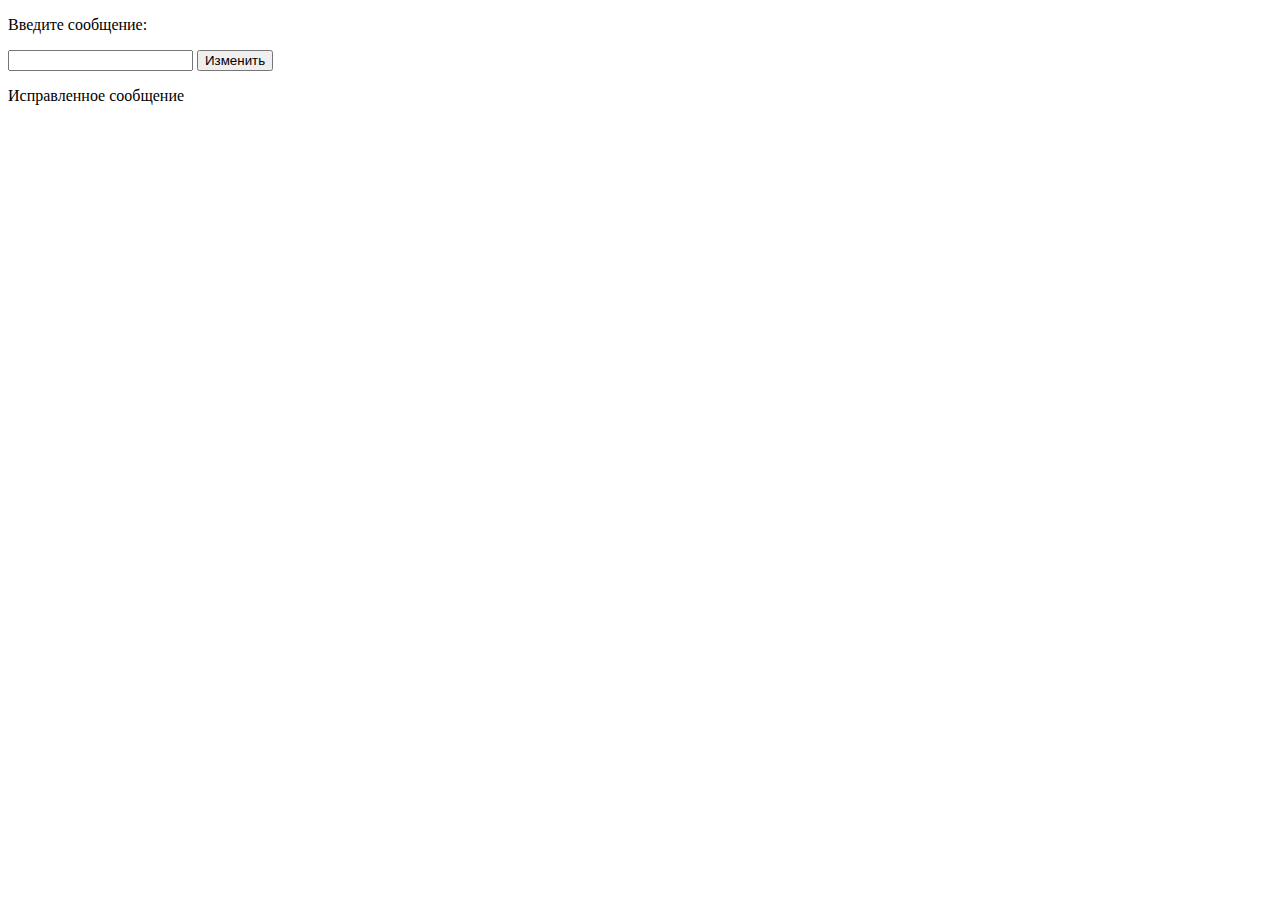
<file: 1/index.html>
<!DOCTYPE html>
<html lang="ru">

<head>
  <title>Задание 1</title>
  <meta charset="UTF-8">
  <script src="program.js"></script>
</head>

<body>
  <p>Введите сообщение:</p>
  <input type="text" id="message">
  <input type="button" id="button" value="Изменить">
  <script src="program.js"></script>
  <p id="correct">Исправленное сообщение</p>
</body>

</html>
</file>
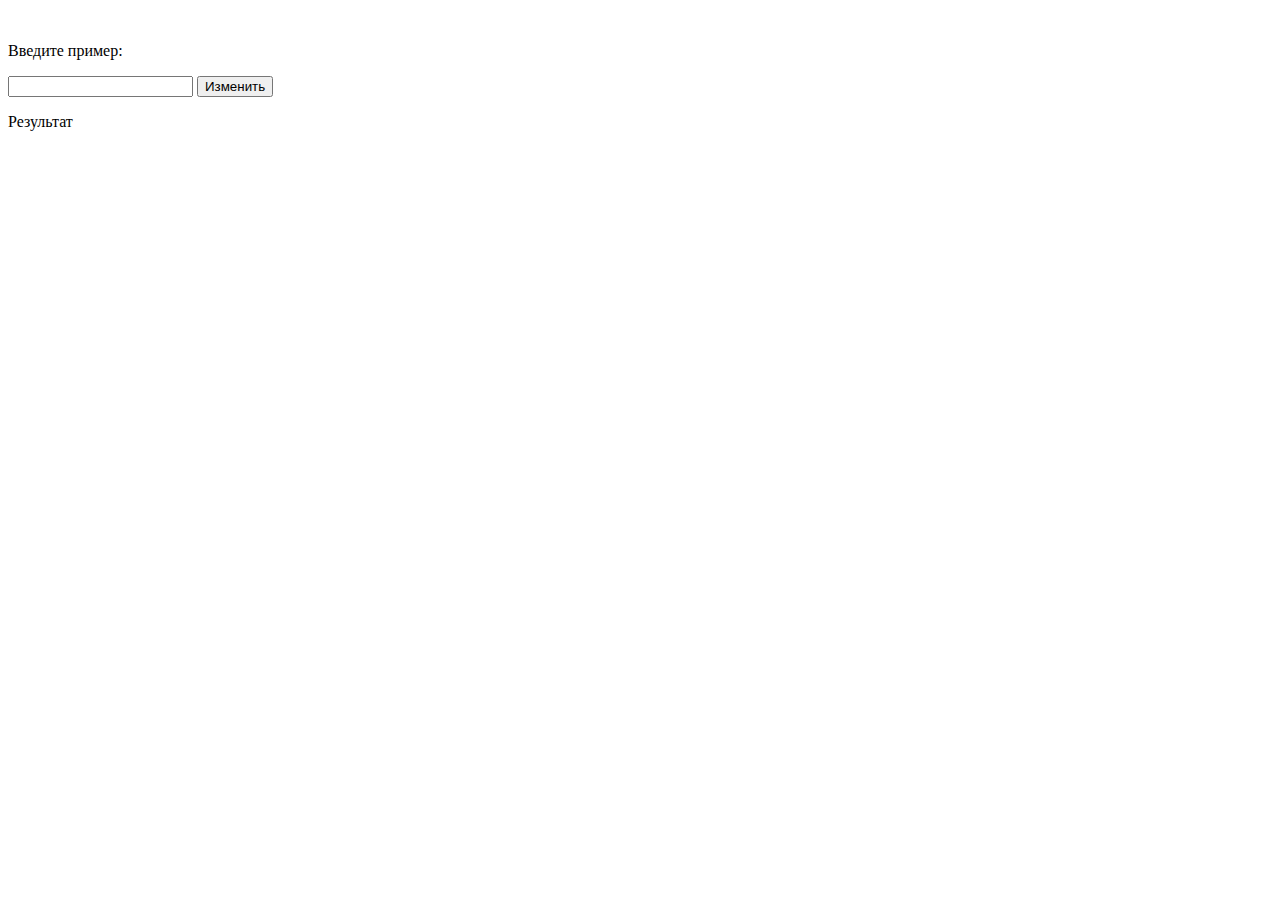
<file: 2/index.html>
<!DOCTYPE html>
<html lang="ru">
 
<head>
  <title>Задание 2</title>
  <meta charset="UTF-8">
</head>
 
<body>
  <p>Введите пример:</p>
  <input type="text" id="input">
  <input type="button" id="button" value="Изменить">
  <script src="program.js"></script>
  <p id="output">Результат</p>
</body>
 
</html>
</file>
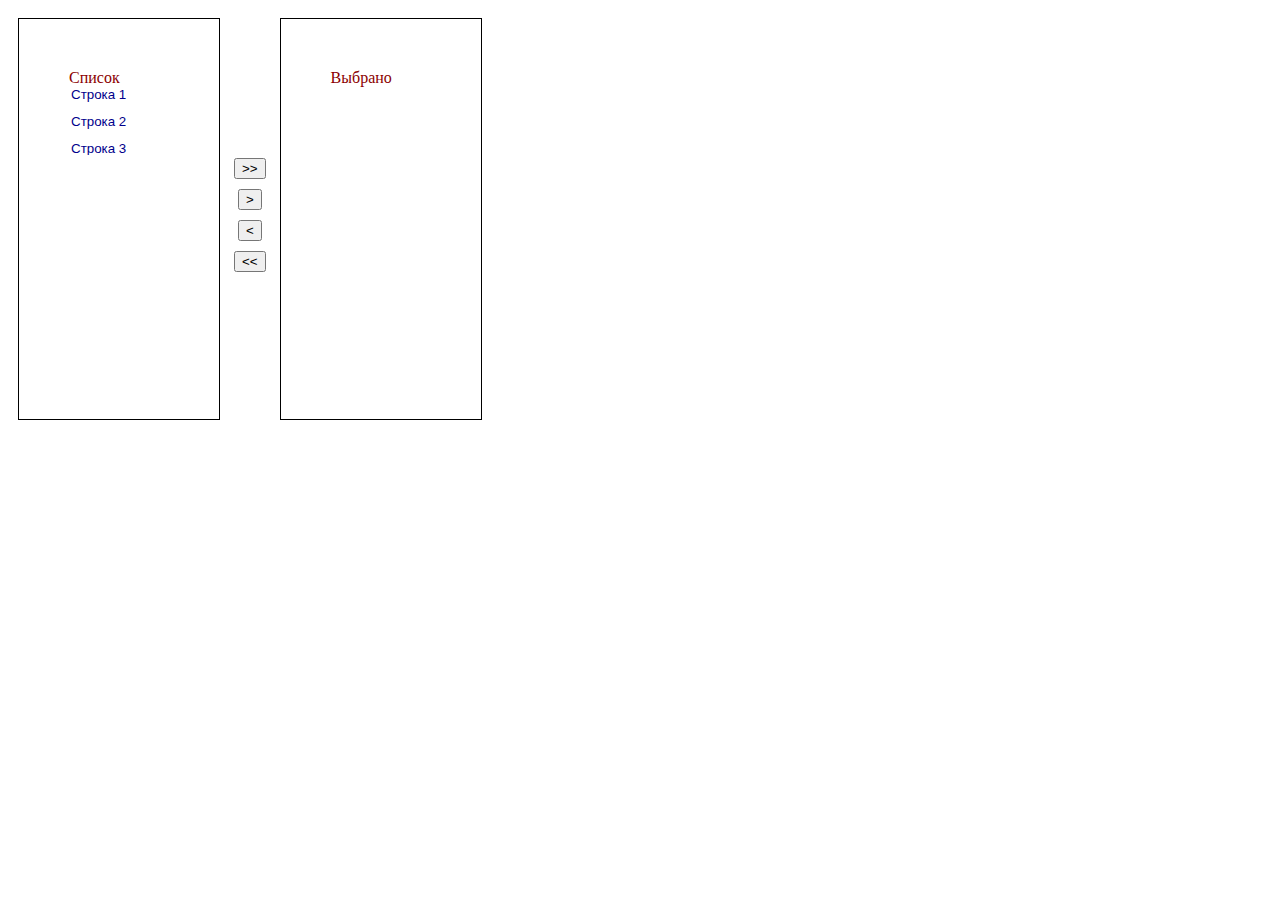
<file: 3/index.html>
<!DOCTYPE html>
<html lang="en">
<head>
    <meta charset="UTF-8">
    <title>Задание 3</title>
    <link rel="stylesheet" href="style.css">
</head>
<body>
<div class="left-side">
    <label for="left-select">Список</label>
    <select id="left-select" class="select" multiple>
        <option class="item">Строка 1</option>
        <option class="item">Строка 2</option>
        <option class="item">Строка 3</option>
        <option class="item">Строка 4</option>
        <option class="item">Строка 5</option>
    </select>
</div>
<div class="button-bar">
    <button id="allItemsToRight">    >> </button>
    <button id="oneItemToRight">   > </button>
    <button id="oneItemToLeft">     < </button>
    <button id="allItemsToLeft">    << </button>
</div>
<div class="right-side">
    <label for="right-select">Выбрано</label>
    <select id="right-select" class="select" multiple>
    </select>
</div>
</body>
<script src="program.js">
</script>
</body>
</html>
</file>
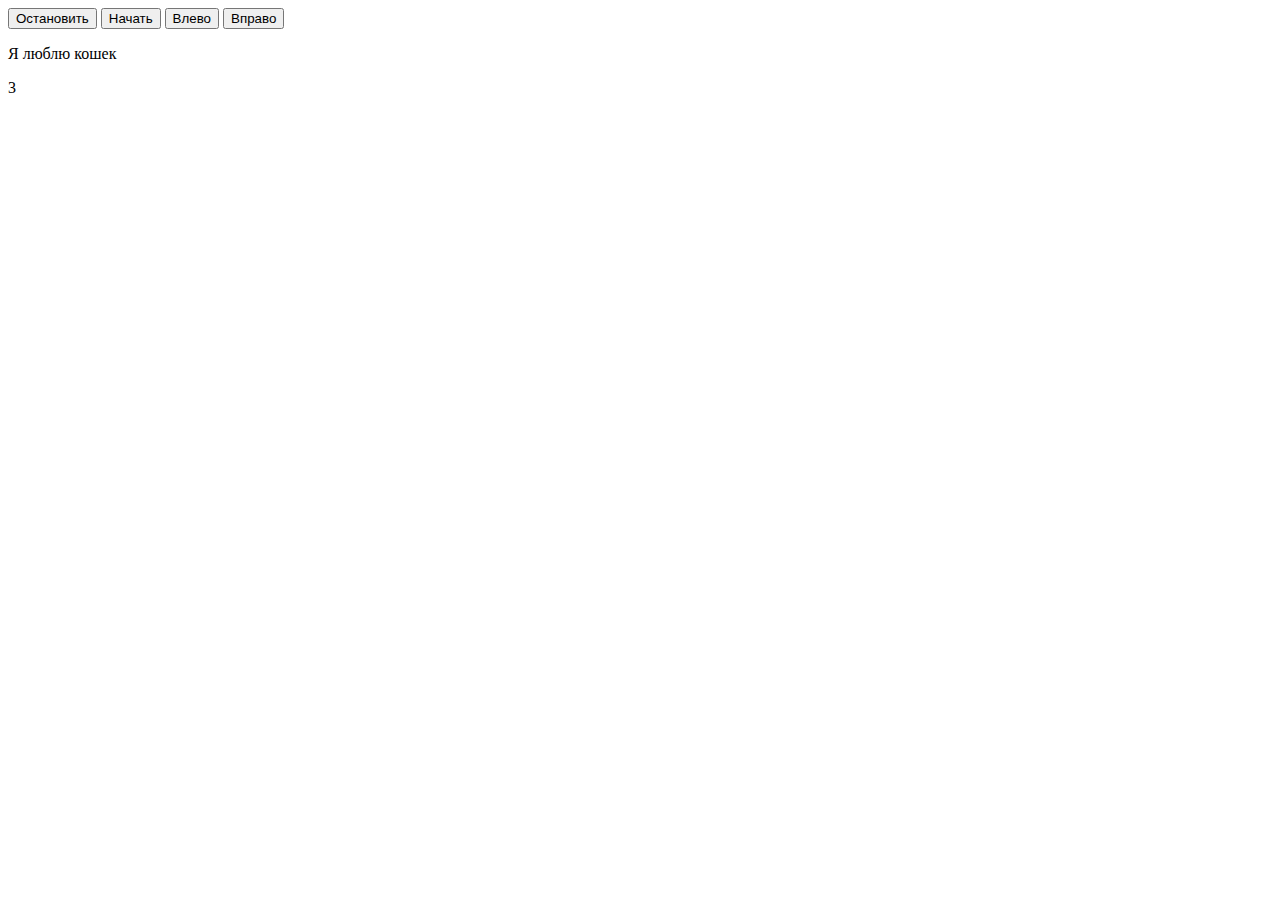
<file: 4/index.html>
<!DOCTYPE html>
<html lang="ru">
<head>
    <meta charset="UTF-8">
    <title>Задание 4</title>
    <link rel="stylesheet" href="style.css">
</head>
<body>
<button class="button" onclick="stopSwitcher()">Остановить</button>
<button class="button" onclick="init()">Начать</button>
<button class="button" onclick="instantSwitchBackwards()">Влево</button>
<button class="button"onclick="instantSwitchForward()">Вправо</button>

<p>Я люблю кошек</p>

<p id="timer"></p>

<script src="program.js"></script>
</body>
</html>
</file>
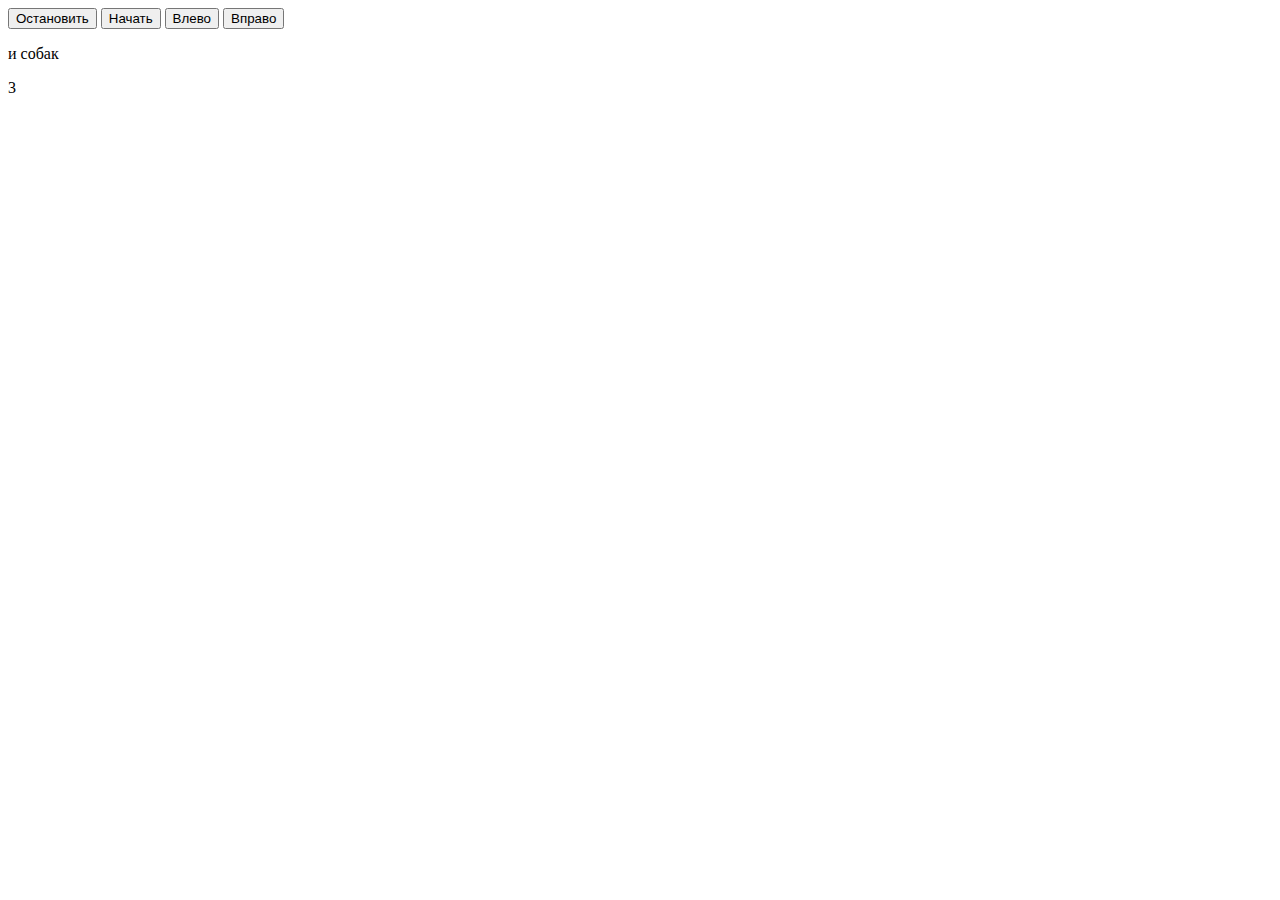
<file: 4/index1.html>
<!DOCTYPE html>
<html lang="ru">
<head>
    <meta charset="UTF-8">
    <link rel="stylesheet" href="style.css">
</head>
<body>
<button class="button" onclick="stopSwitcher()">Остановить</button>
<button class="button" onclick="init()">Начать</button>
<button class="button" onclick="instantSwitchBackwards()">Влево</button>
<button class="button"onclick="instantSwitchForward()">Вправо</button>

<p>и собак</p>

<p id="timer"></p>

<script src="program.js"></script>
</body>
</html>
</file>
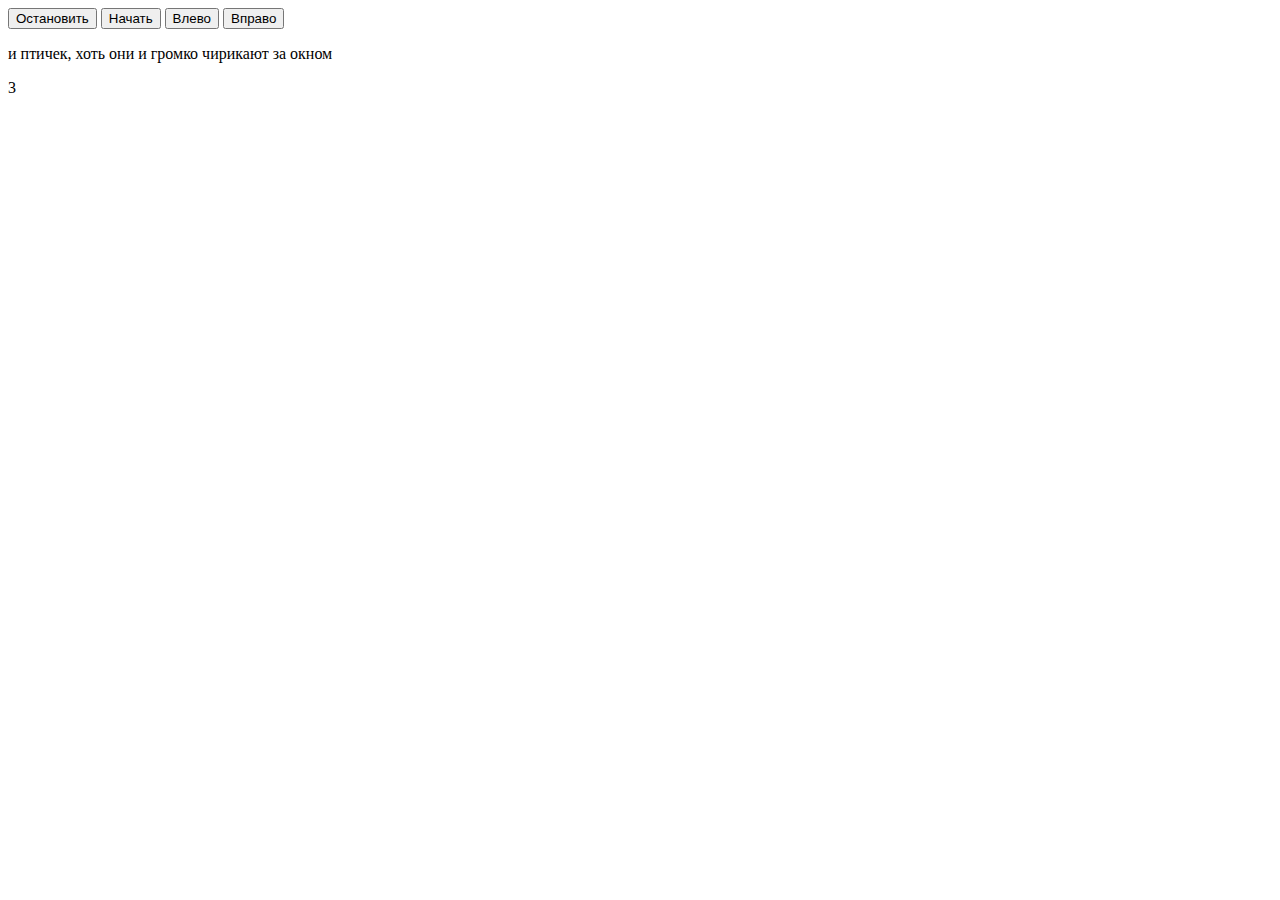
<file: 4/index2.html>
<!DOCTYPE html>
<html lang="ru">
<head>
    <meta charset="UTF-8">
    <link rel="stylesheet" href="style.css">
</head>
<body>
<button class="button" onclick="stopSwitcher()">Остановить</button>
<button class="button" onclick="init()">Начать</button>
<button class="button" onclick="instantSwitchBackwards()">Влево</button>
<button class="button"onclick="instantSwitchForward()">Вправо</button>

<p>и птичек, хоть они и громко чирикают за окном</p>

<p id="timer"></p>

<script src="program.js"></script>
</body>
</html>
</file>
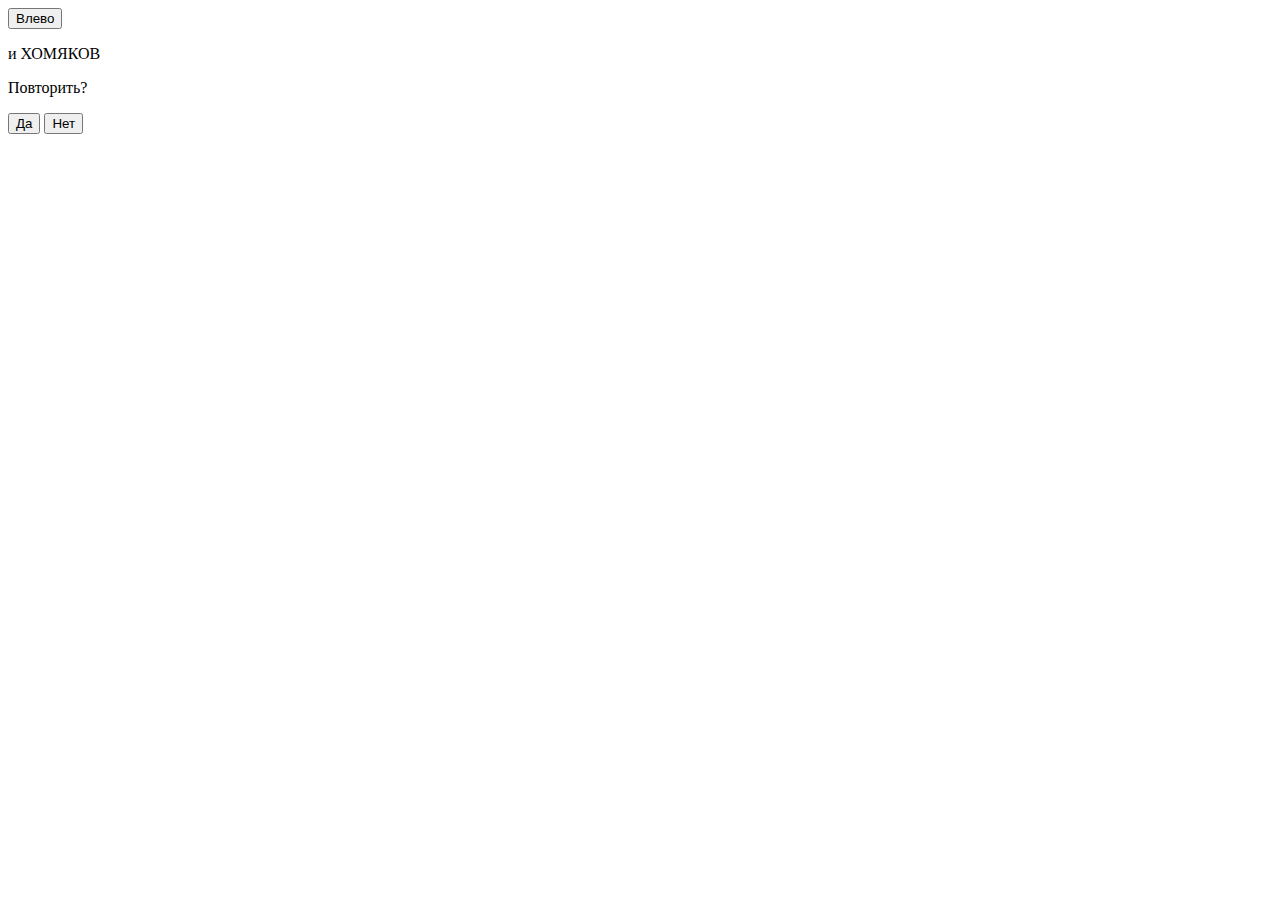
<file: 4/index3.html>
<!DOCTYPE html>
<html lang="ru">
<head>
    <meta charset="UTF-8">
    <link rel="stylesheet" href="style.css">
</head>
<body>
<button class="button" onclick="instantSwitchBackwards()">Влево</button>

<p>и ХОМЯКОВ</p>

<p>Повторить?</p>
<button class="question-buttons" onclick="firstPageRedirect()">Да</button>
<button class="question-buttons" onclick="closeWindow()">Нет</button>

<script src="program.js"></script>
</body>
</html>
</file>
<file: 3/style.css>
.left-side, .right-side{
    display: inline-block;
    padding: 50px;
    height: 300px;
    vertical-align: top;
    width: 100px;
    border: solid 1px black;
    margin: 10px;
    color: darkred;
}
.button-bar{
    display: inline-block;
    margin-top: 150px;
}
.select{
    width: 100px;
    border: solid 0 black!important;
    color: darkblue;
}

label{
    display: block;
}

.item{
    margin-bottom: 10px;
}
button{
    display: list-item;
    margin: auto;
    margin-bottom: 10px;
}
</file>
<file: 4/style.css>
.button{
    display: inline-block;
}
</file>
